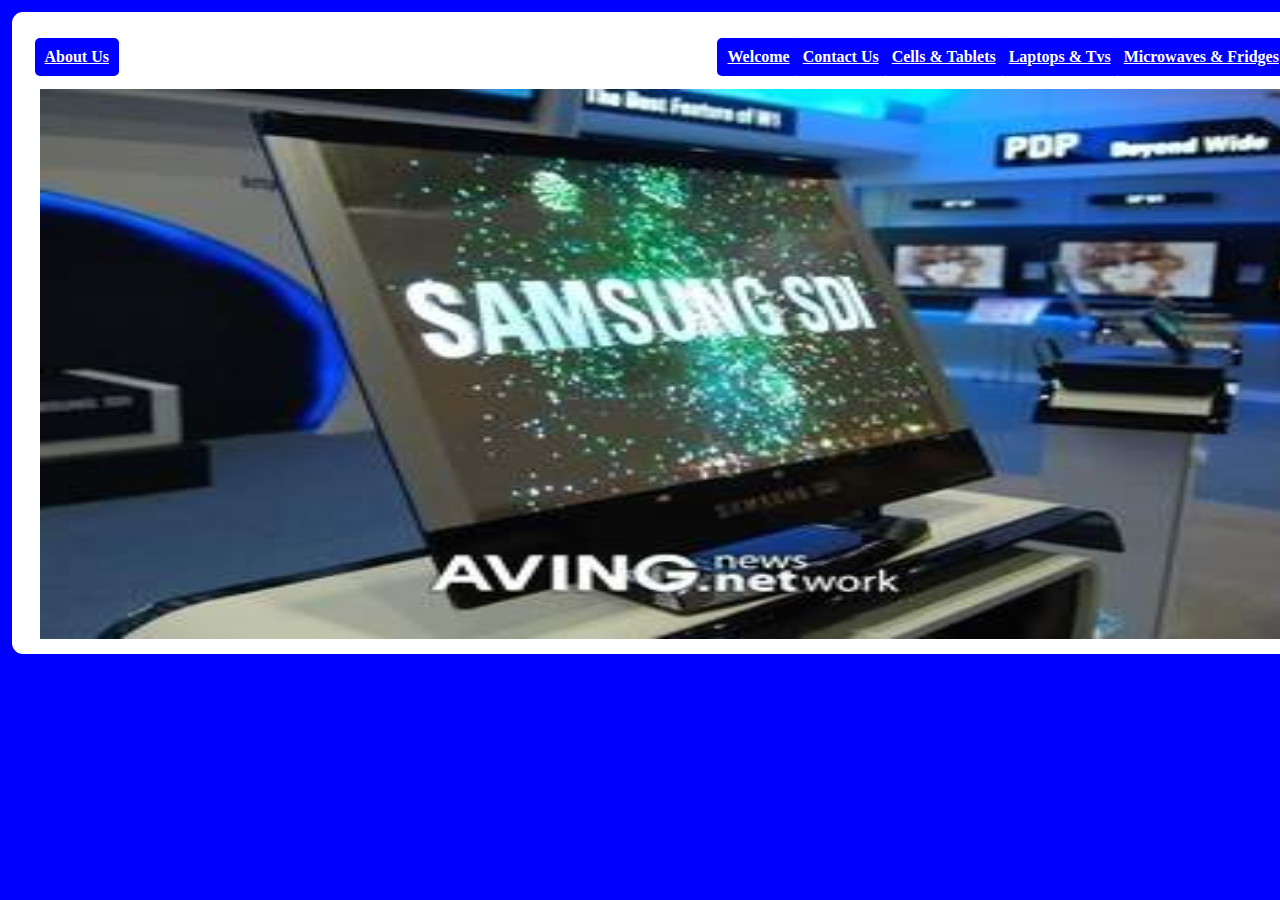
<file: public_html/index.html>
<!DOCTYPE html>

<html>
    <head>
        <title>SAMSUNG</title>
        <link href="style.css" rel="stylesheet"/>
        <meta charset="UTF-8">
        <script src="jquery-2.1.3.js"></script>
        <script src="script.js"></script>
    </head>

    <body> 

        <div id="wrapper">
            <p onmouseover="this.style.color = 'black'"></p>
            <nav id="menu">
                <a href="" id="aboutus">About Us</a>
                <a href="welcome.html">Welcome</a>
                <a href="contactus.html">Contact Us</a>
                <a href="cells&tablets.html">Cells & Tablets</a>
                <a href="laptops&tvs.html">Laptops & Tvs</a>
                <a href="microwaves&fridges.html">Microwaves & Fridges</a>

            </nav>

            <div id="img" >  
                <a href="https://www.samsungctc.com/products/category/4-home-appliances.html" target="_blank">
                    <br><img src="images-projet/isCACLVUOK.jpg" alt="HTML5 Logo" height="550" width="1250"/>
                </a>
            </div>

            <div id="img" >  
                <p></p>
            </div>
        </div>
    </body>
</html>
</file>
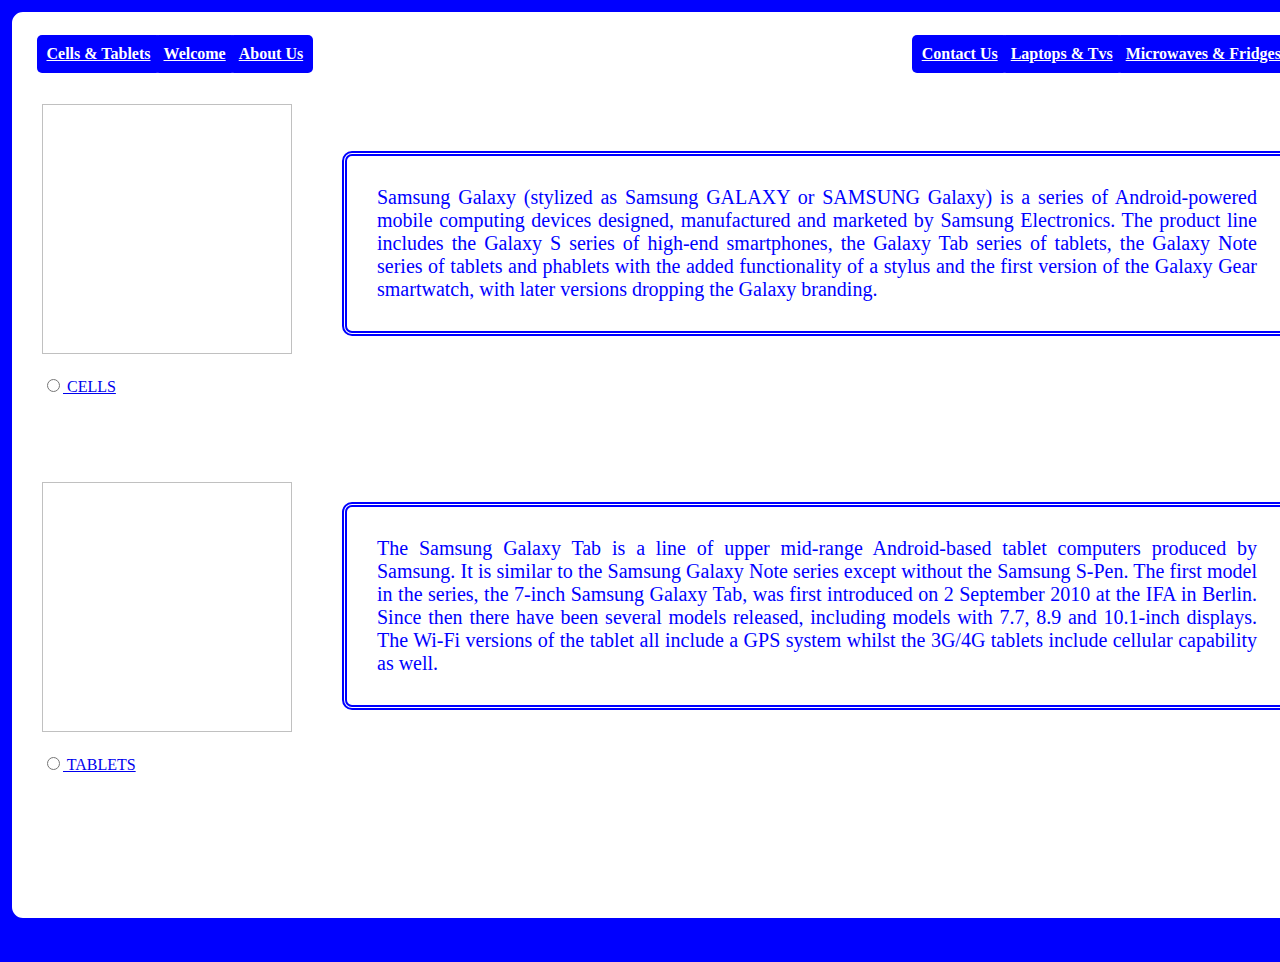
<file: public_html/cells&tablets.html>
<!DOCTYPE html>

<html>
    <head>
        <title>Cells & Tablets</title>
        <meta charset="UTF-8">
        <link href="style.css" rel="stylesheet"/>
        <script src="jquery-2.1.3.js"></script>
        <script>
            $(document).ready(function() {
                $(":cells").change(function() {
                    $(":text").val($("img").attr('src'));
                });
            });
        </script>
        <script>
            $(document).ready(function() {
                $(":tablets").change(function() {
                    $(":text").val($("img").attr('src'));
                });
            });
        </script>

    </head> 
    <body>
        <div id="wrapper2">
            <nav id="menu2">
                <a href="">Cells & Tablets</a>
                <a href="welcome.html">Welcome</a>
                <a href="index.html" id="aboutus">About Us</a>
                <a href="contactus.html">Contact Us</a>
                <a href="laptops&tvs.html">Laptops & Tvs</a>
                <a href="microwaves&fridges.html">Microwaves & Fridges</a>
            </nav>

            <div id="cells"/>
            <a href="http://www.samsung.com" target="_blank"> 
                <br><br>
                <img   height="250" width="250"/> 

                <br><br>

                <label><input name="webradios" id="cells"
                              type="radio"  
                              onchange="document.images[0].src = 'images-projet/tablets&cells/isCADSV7VV.jpg'"/>
                    CELLS</label>
            </a>
        </div>
        <p id="content111" />
        Samsung Galaxy (stylized as Samsung GALAXY or SAMSUNG Galaxy) 
        is a series of Android-powered mobile computing devices designed,
        manufactured and marketed by Samsung Electronics. 
        The product line includes the Galaxy S series of high-end smartphones, 
        the Galaxy Tab series of tablets,
        the Galaxy Note series of tablets and phablets with the added functionality of
        a stylus and the first version of the Galaxy Gear smartwatch, 
        with later versions dropping the Galaxy branding.</p>


        <br><br><br><br><br><br><br>
        
    <div id="content1"/>

    <a href="http://www.samsung.com/levant/consumer/mobile-devices/tablets" target="_blank">     
        <img   height="250" width="250"/>
        <br><br>
        <label><input name="webradios" id="tablets"
                      type="radio"  
                      onchange="document.images[1].src = 'images-projet/tablets&cells/isCA3ECCU2.jpg'"/>
            TABLETS</label>

    </a>

</div>


<p id="content11" />

The Samsung Galaxy Tab is a line of upper 
mid-range Android-based tablet computers 
produced by Samsung. 
It is similar to the Samsung
Galaxy Note series except without 
the Samsung S-Pen.
The first model in the series, 
the 7-inch Samsung Galaxy Tab, 
was first introduced on 2 September 2010 
at the IFA in Berlin.
Since then there have been several models released,
including models with 7.7, 8.9 and 10.1-inch displays. 
The Wi-Fi versions of the tablet all include a 
GPS system whilst the 3G/4G tablets include cellular 
capability as well.</p>






</div>  
</body>
</html>
</file>
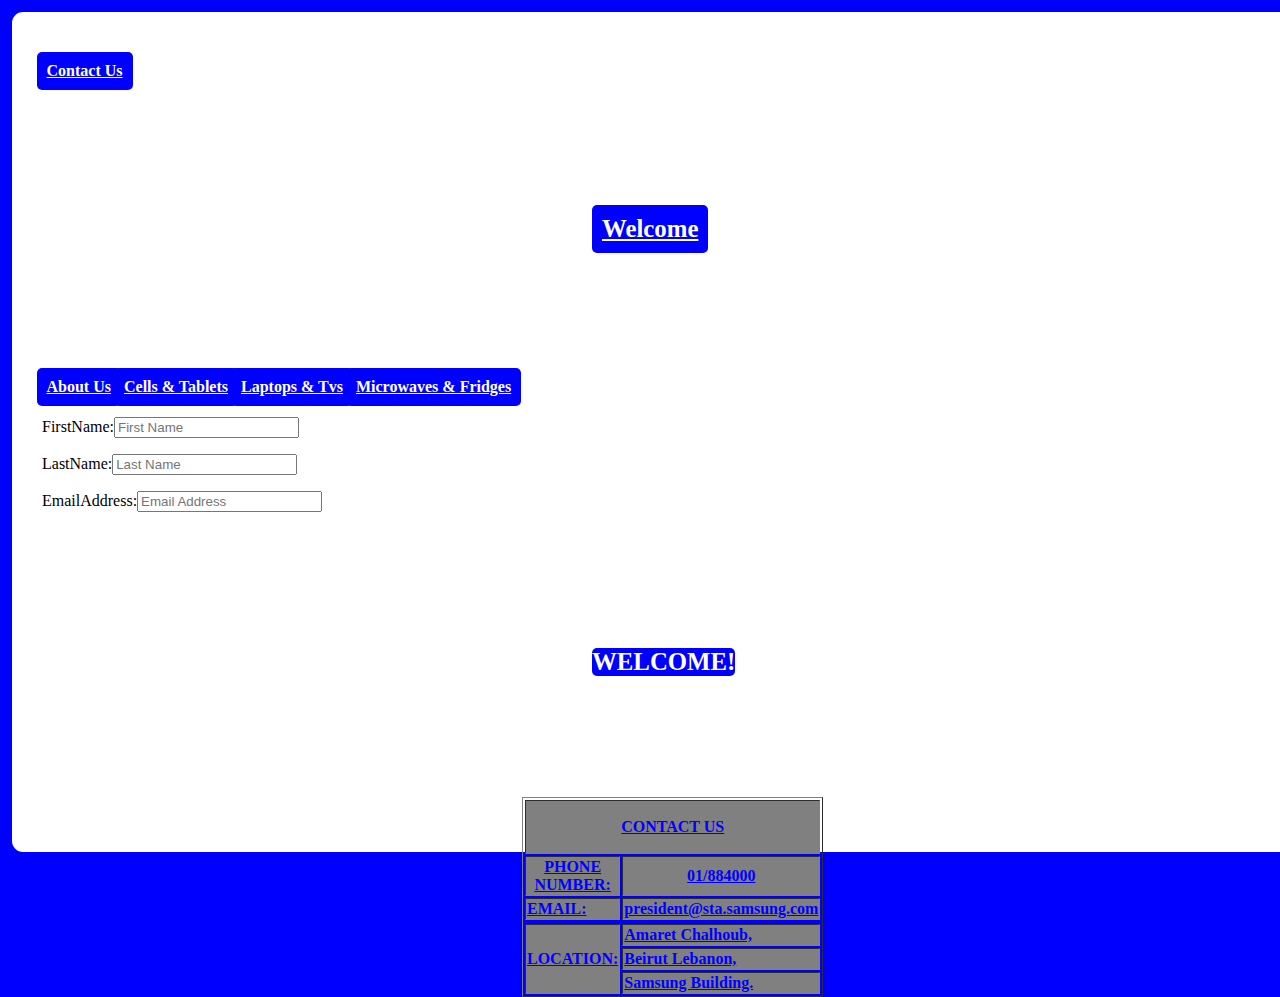
<file: public_html/contactus.html>
<!DOCTYPE html>

<html>
    <head>
        <title>Contact Us</title>
        <meta charset="UTF-8">
        <link href="style.css" rel="stylesheet"/>
        <script src="jquery-2.1.3.js"></script>
        <script>
            $(document).ready(function() {
                $("tr:odd()").css("background-color", "grey");
                $("tr:even()").css("background-color", "grey");
            });
        </script>

        <script>
            $(document).ready(function() {
                $(":text:eq(0)").
                        val(window.prompt("Enter your name"));
                $(":text:eq(1)").
                        val(window.prompt("Enter your last name"));
                $(":text:eq(2)").
                        val(window.prompt("Enter your email address"));
                $(":button").click(function() {
                    window.alert($(":text:ep(0)").val() +
                            " " + $(":text:ep(1)").val() +
                            " " + $(":text:ep(2)").val());

                });
            });

        </script>


    </head>
    <body onload="changeStyle()">
        <div id="wrapper1">
            <nav id="menu1">
                <a href="">Contact Us</a>
                <a href="welcome.html" id="welcome">Welcome</a>
                <a href="index.html" >About Us</a>
                <a href="cells&tablets.html">Cells & Tablets</a>
                <a href="laptops&tvs.html">Laptops & Tvs</a>
                <a href="microwaves&fridges.html">Microwaves & Fridges</a>
            </nav>

            <div>
                <p> FirstName:<input type="text" 
                                     placeholder="First Name"/> </p>
                <p> LastName:<input type="text"
                                    placeholder="Last Name"/></p>
                <p> EmailAddress:<input type="text"
                                        placeholder="Email Address"/></p>

            </div>


            <div id="welcome"> WELCOME! </div>
            <a href="http://www.samsung.com/us/business/contact_us.html" target="_blank">


                <div id="table">

                    <table border="1">
                        <thead>
                        <td colspan="2"> <p style="text-align: center">CONTACT US</p></td>


                        <tr>
                            <th>PHONE NUMBER:</th>
                            <th>01/884000</th>
                        </tr>
                        </thead> 

                        <tbody>
                            <tr>
                                <td>EMAIL:</td>
                                <td>president@sta.samsung.com</td>
                            </tr>

                            <tr>
                            <tr>
                                <td rowspan="3">LOCATION:</td>
                                <td>Amaret Chalhoub,</td>
                            </tr>
                            <tr>
                                <td>Beirut Lebanon,</td>
                            </tr>
                            <tr>
                                <td>Samsung Building. </td>
                            </tr>


                    </table>
                </div>
        </div>

    </body>
</html>
</file>
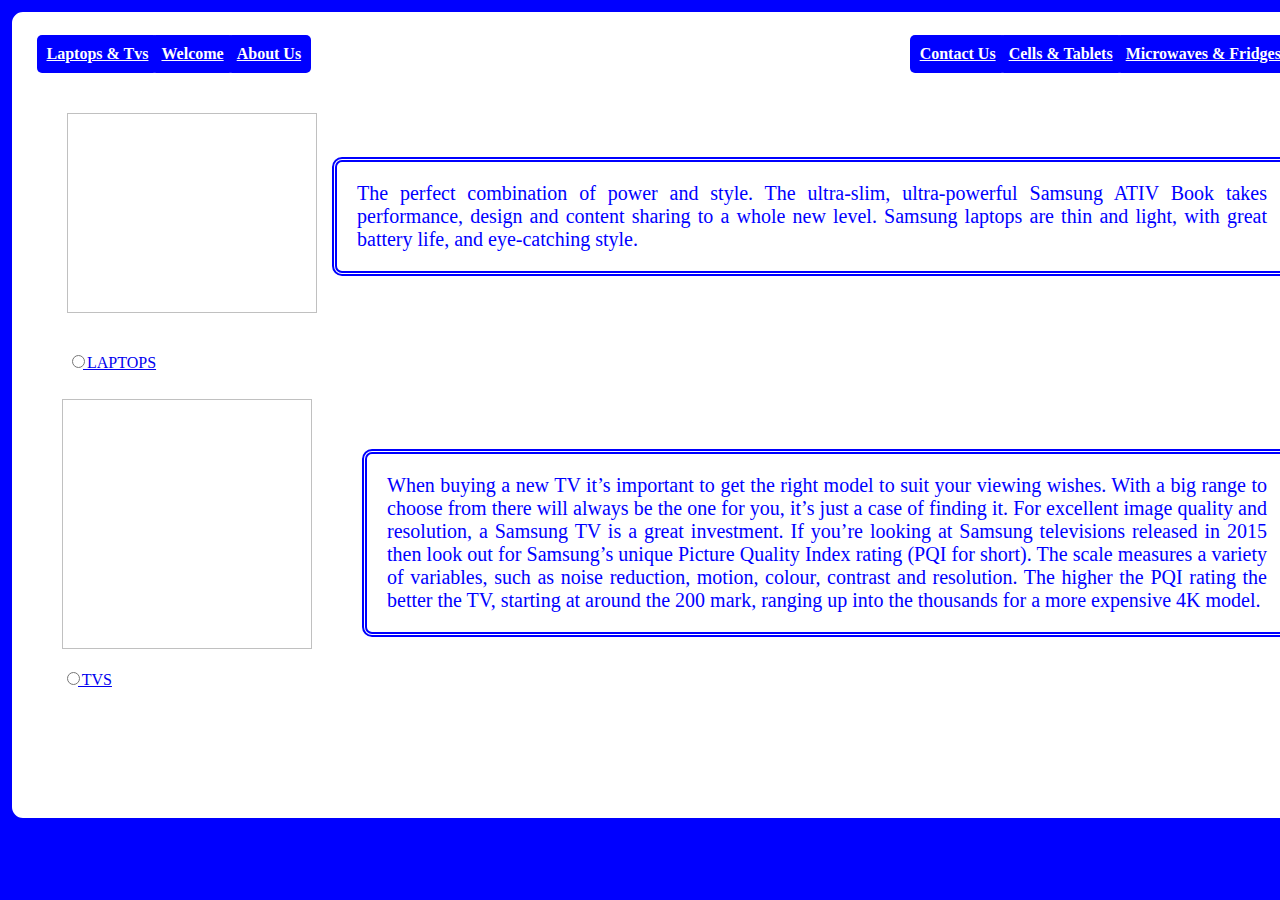
<file: public_html/laptops&tvs.html>
<!DOCTYPE html>

<html>
    <head>
        <title>Laptops & Tvs</title>
        <meta charset="UTF-8">
        <link href="style.css" rel="stylesheet"/>
        <script src="jquery-2.1.3.js"></script>
        <script>
            $(document).ready(function() {
                $(":laptops").change(function() {
                    $(":text").val($("img").attr('src'));
                });
            });
        </script>
        <script>
            $(document).ready(function() {
                $(":tvs").change(function() {
                    $(":text").val($("img").attr('src'));
                });
            });
        </script>


    </head>
    <body>
        <div id="wrapper3">
            <nav id="menu3">
                <a href="">Laptops & Tvs</a>
                <a href="welcome.html">Welcome</a>
                <a href="index.html" id="aboutus">About Us</a>
                <a href="contactus.html">Contact Us</a>
                <a href="cells&tablets.html">Cells & Tablets</a>
                <a href="microwaves&fridges.html">Microwaves & Fridges</a>
            </nav>

            <div id="laptops"/>
            <a href="http://www.cnet.com/topics/laptops/products/samsung/" target="_blank">
                <img  height="200" width="250"/>   
                <br><br>
                <label><input name="webradios" id="laptops"
                              type="radio"  
                              onchange="document.images[0].src = 'images-projet/laptops&tvs/samsung-ativ-book-9-plus-bigcl.jpg'"/>
                    LAPTOPS</label>
                
            </a>
        </div>
        <p id="content3a" />
        The perfect combination of power and style.
        The ultra-slim, ultra-powerful Samsung ATIV Book takes performance, 
        design and content sharing to a whole new level. 
        Samsung laptops are thin and light, with great battery life, and eye-catching style.</p>

    <br><br><br><br><br><br>


    <div id="tvs"/>

    <a href="http://www.samsung.com/us/video/tvs" target="_blank">     
        <img  height="250" width="250"/>
        <br><br>
        
        <label><input name="webradios" id="tvs"
                              type="radio"  
                              onchange="document.images[1].src = 'images-projet/laptops&tvs/is_1.jpg'"/>
                    TVS</label>
        
    </a>

</div>


<p id="content3b" />

When buying a new TV it’s important to get the right model to suit your viewing wishes.
With a big range to choose from there will always be the one for you, it’s just a case of finding it.
For excellent image quality and resolution, a Samsung TV is a great investment.
If you’re looking at Samsung televisions released in 2015 then look out for
Samsung’s unique Picture Quality Index rating (PQI for short). 
The scale measures a variety of variables, such as noise reduction,
motion, colour, contrast and resolution. The higher the PQI rating the better the TV,
starting at around the 200 mark, ranging up into the thousands for a more expensive 4K model.</p>


</div>  
</body>
</html>
</file>
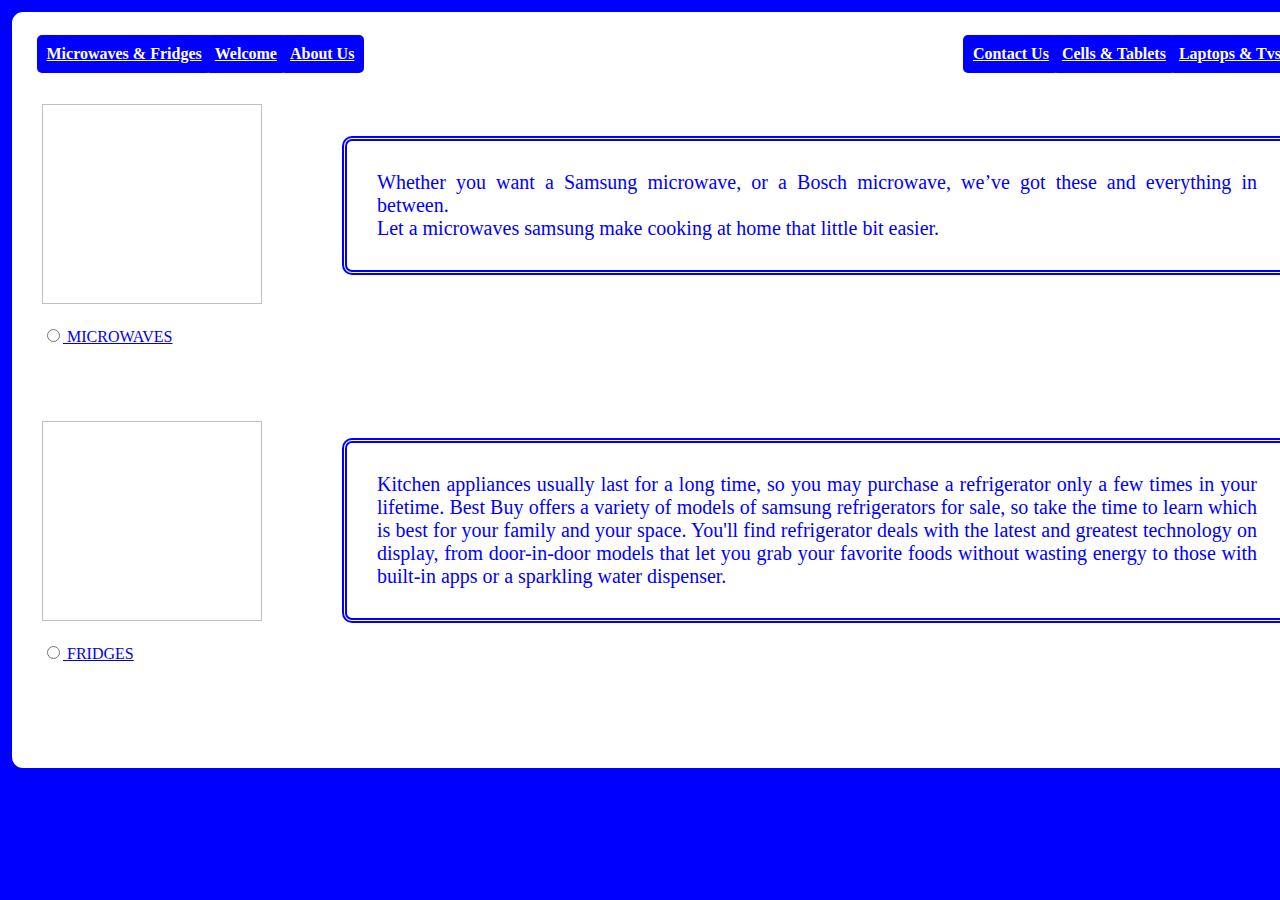
<file: public_html/microwaves&fridges.html>
<!DOCTYPE html>

<html>
    <head>
        <title>Microwaves & Fridges</title>
        <meta charset="UTF-8">
        <link href="style.css" rel="stylesheet"/>
        <script src="jquery-2.1.3.js"></script>
        <script>
            $(document).ready(function() {
                $(":microwaves").change(function() {
                    $(":text").val($("img").attr('src'));
                });
            });
        </script>
        <script>
            $(document).ready(function() {
                $("fridges").change(function() {
                    $(":text").val($("img").attr('src'));
                });
            });
        </script>

    </head>
    <body>
        <div id="wrapper4">
            <nav id="menu4">
                <a href="">Microwaves & Fridges</a>
                <a href="welcome.html">Welcome</a>
                <a href="index.html" id="aboutus">About Us</a>
                <a href="contactus.html">Contact Us</a>
                <a href="cells&tablets.html">Cells & Tablets</a>
                <a href="laptops&tvs.html">Laptops & Tvs</a>
            </nav>
            <br><br>


            <div id="microwaves"/>
            <a href="http://www.samsung.com/us/appliances/microwaves" target="_blank">  
                <img  height="200" width="220"/>
                <br><br>
                <label><input name="webradios" id="microwaves"
                              type="radio"  
                              onchange="document.images[0].src = 'images-projet/microwaves&fridges/233182565.jpg'"/>
                    MICROWAVES</label>
                
            </a>



        </div>
        <p id="content4a" />
        Whether you want a Samsung microwave, 
        or a Bosch microwave, we’ve got these and everything in between.<br>
        Let a microwaves samsung make cooking at home that little bit easier.</p>

    <br><br><br><br><br><br><br>


    <div id="fridges"/>
    <a href="http://www.thegoodguys.com.au/samsung/fridges-and-freezers" target="_blank">
        <img height="200" width="220"/>
        <br><br>
        <label><input name="webradios" id="fridges"
                              type="radio"  
                              onchange="document.images[1].src = 'images-projet/microwaves&fridges/is (14).jpg'"/>
                    FRIDGES</label>
        
    </a>

</div>


<p id="content4b" />

Kitchen appliances usually last for a long time, 
so you may purchase a refrigerator only a few times in your lifetime.
Best Buy offers a variety of models of samsung refrigerators  for sale,
so take the time to learn which is best for your family and your space. 
You'll find refrigerator deals with the latest and greatest technology on display,
from door-in-door models that let you grab your favorite foods without 
wasting energy to those with built-in apps or a sparkling water dispenser.</p>



</div>  
</body>
</html>
</file>
<file: public_html/style.css>
body{
    background-color: blue; 
   
}

#wrapper5{
    background-color: white;
    width: 1220px;
    margin: auto;
    border-radius: 15px;
    padding: 38px 50px;
    height:550px;
    border: solid blue 4px;
}

#menu5{
    color: white;
    background-color: white;
    border-radius: 5px;
    padding: 10px;
    margin:40px 10px;
    display: inline-block;
    font-weight: bold;
    text-align: center;
  }
  
#wrapper{
    width: 1259px;
    background-color: white;
    margin: auto;
    border-radius: 15px;
    padding: 15px 28px;
    height: 612px;
    border: solid blue 4px;
}



nav>a{
    color: white;
    background-color: blue;
    border-radius: 5px;
    padding: 10px;
    margin: -5px -5.5px;
    display: inline-block;
    font-weight: bold;

}

#aboutus{
    font-weight: bold;
    margin-right: 600px;
}



a:active{
    color:grey;
}

a:hover{
    color:black;
}

#wrapper1{
    background-color: white;
    width: 1250px;
    margin: auto;
    border-radius: 15px;
    padding: 45px 30px;
    height:750px;
    border: solid blue 4px;
}

#table{
    color: blue;
    font-weight: bold;
    padding: 1px 230px;
    width: 50px;
    height: 140px;
    border-radius: 50px;
    margin-left: 250px;
}


#welcome{
    font-weight: bold;
    color: white;
    background-color: blue;
    border-radius: 5px;
    padding: -100px;
    margin: 120px 550px;
    display: inline-block;
    font-size: 24.8px;

}


#wrapper2{         
    background-color: white;
    width: 1250px;
    margin: auto;
    border-radius: 15px;
    padding: 28px 30px;
    height: 850px;
    border: solid blue 4px;
}



#content1{                        
    float: left;
    width: 320px;
    height: 480px;
    right: 0px;
}


#content11{
    color: blue;
    font-size: 20px;
    text-align: justify;
    right: 200px;
    margin-left: 300px;
    padding: 30px;
    border:double blue 5px;
    border-radius: 10px;
}


#content111{
    color: blue;
    font-size: 20px;
    text-align: justify;
    right: 100px;
    margin-left: 300px;
    padding:30px;
    border:double blue 5px;
    margin-top: -245px;
    border-radius: 10px;
}



#wrapper3{
    background-color: white;
    width: 1250px;
    margin: auto;
    border-radius: 15px;
    padding: 28px 30px;
    height: 750px;
    border: solid blue 4px;
}

#laptops{
    
    padding: 25px;
    margin-top: 20px;
    margin-right: -2px;

}

#content3a{
    color: blue;
    font-size: 20px;
    text-align: justify;
    right: 90px;
    margin-left: 290px;
    padding:20px;
    border:double blue 5px;
    margin-top: -240px;
    border-radius: 10px;
}

#tvs{      
    padding: 20px;
    margin-top: -25px;
    margin-right: -2px;
}

#content3b{
    color: blue;
    font-size: 20px;
    text-align: justify;
    right: 90px;
    margin-left: 320px;
    padding:20px;
    border:double blue 5px;
    margin-top: -260px;
    border-radius: 10px;
}



#wrapper4{
    background-color: white;
    width: 1250px;
    margin: auto;
    border-radius: 15px;
    padding: 28px 30px;
    height:700px;
    border: solid blue 4px;
}

#content4a{
    color: blue;
    font-size: 20px;
    text-align: justify;
    right: 200px;
    margin-left: 300px;
    margin-top: -210px;
    padding: 30px;
    border:double blue 5px;
    border-radius: 10px;
}


#content4b{
    color: blue;
    font-size: 20px;
    text-align: justify;
    right: 200px;
    margin-left: 300px;
    margin-top: -225px;
    padding: 30px;
    border:double blue 5px;
    border-radius: 10px;
}
</file>
